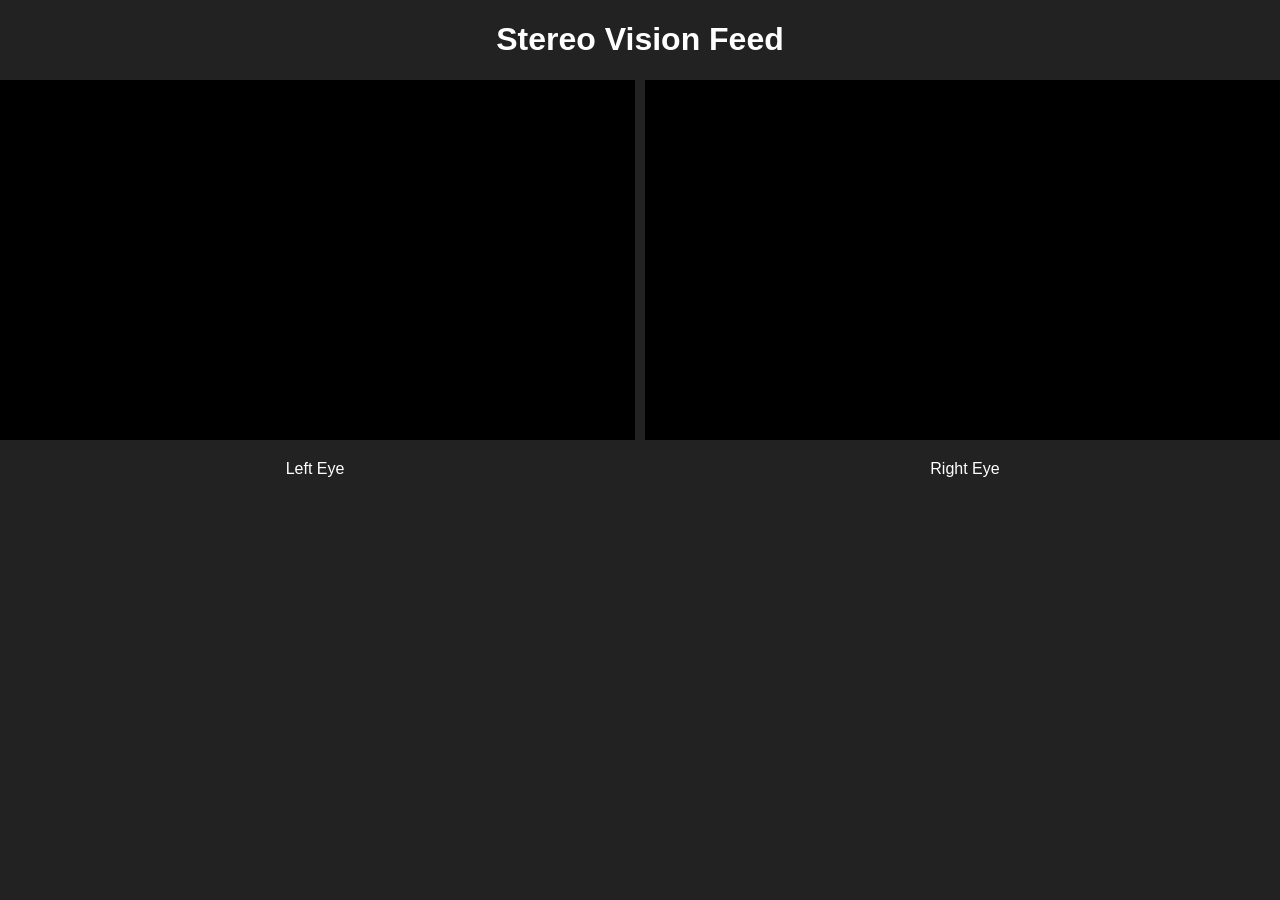
<file: LEGACY-tele-vision-tested/OnServer/index.html>
<!DOCTYPE html>
<html>
<head>
    <title>Stereo Vision Feed</title>
    <style>
        body { font-family: sans-serif; background-color: #222; color: #fff; text-align: center; }
        .video-container { display: flex; justify-content: center; gap: 10px; }
        video { background-color: #000; width: 640px; height: 360px; }
    </style>
</head>
<body>
    <h1>Stereo Vision Feed</h1>
    <div class="video-container">
        <div>
            <video id="left-video" autoplay muted playsinline></video>
            <p>Left Eye</p>
        </div>
        <div>
            <video id="right-video" autoplay muted playsinline></video>
            <p>Right Eye</p>
        </div>
    </div>
    <script src="client.js"></script>
</body>
</html>
</file>
